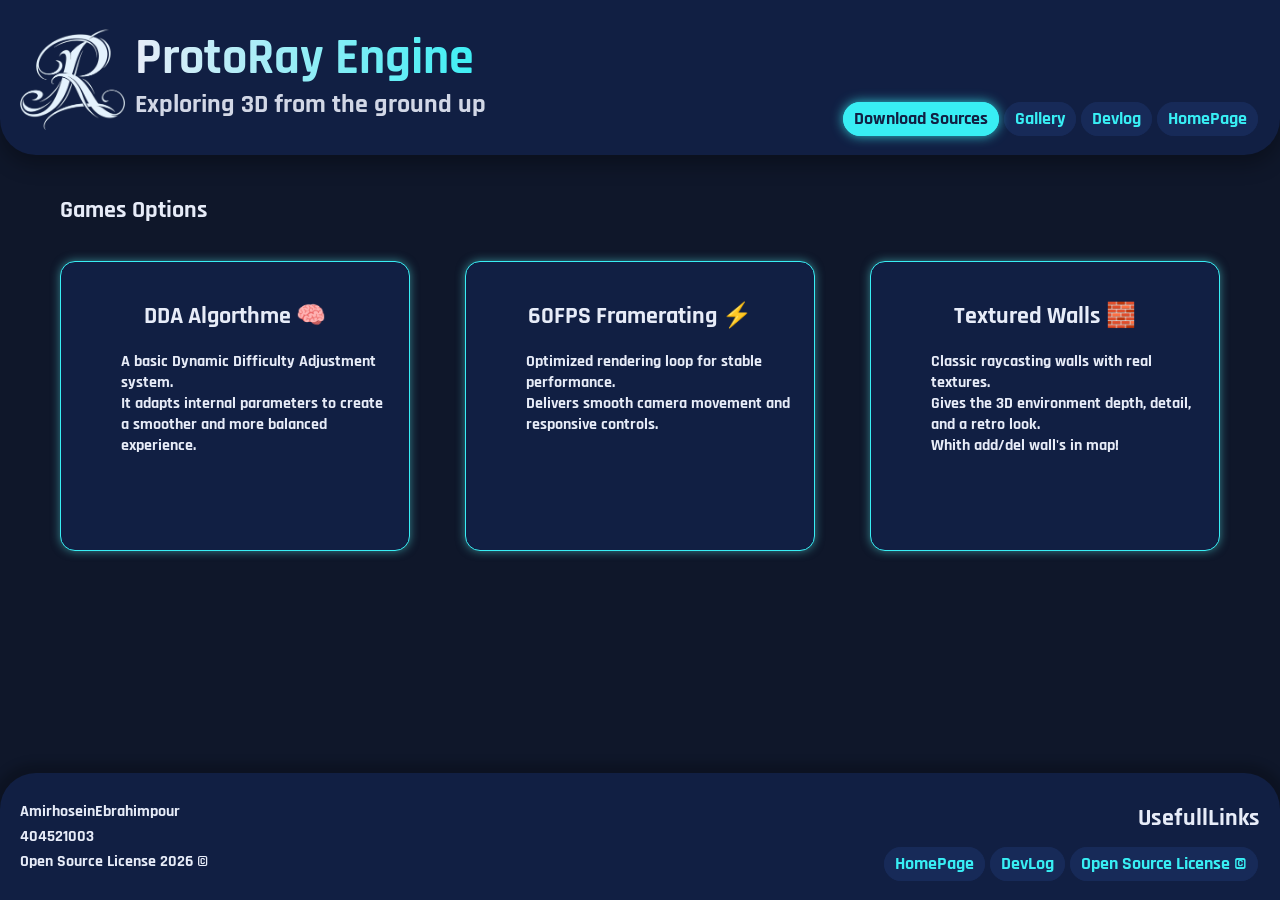
<file: docs/index.html>
<!DOCTYPE html>
<html lang="en">
    <head>
        <meta charset="UTF-8">
        <meta name="viewport" content="width=device-width, initial-scale=1.0">
        <title>raycaster_web_developing</title>
        <link rel="stylesheet" href="./style.css">
        <link rel="icon" type="image/png" href="./lll.png">

    </head>

    <body>
        <header>
            
            <div class="name">
                <div class="header-logo">
                    <img src="./oone.png" alt="A">
                </div>
                <div class="header-text">
                    <h1>ProtoRay Engine</h1>
                    <h3>Exploring 3D from the ground up</h3>
                </div>
            </div>
            <nav dir="rtl">
                <ul >
                    <li><a href="./index.html" target="_blank">HomePage</a></li>
                    <li><a href="./devlog.html" target="_blank">Devlog</a></li>
                    <li><a href="./gallery.html" target="_blank">Gallery</a></li>
                    <li><a href="https://github.com/amirhosien85/simple-raycaster" target="_blank" class="button">Download Sources</a></li>
                </ul>
            </nav>
        </header>

        <main>
            <div>
                <h2>Games Options</h2>
                <ol class ="intruduction-grid">
                    <li>
                        <dl>
                            <h2><dt> DDA Algorthme 🧠</dt></h2>
                            <dd>A basic Dynamic Difficulty Adjustment system.<br>It adapts internal parameters to create a smoother and more balanced experience.</dd>
                        </dl>
                    </li>
                    <li>
                        <dl>
                            <h2><dt>60FPS Framerating ⚡</dt></h2>
                            <dd>Optimized rendering loop for stable performance.<br>Delivers smooth camera movement and responsive controls.</dd>
                        </dl>
                    </li><li>
                        <dl>
                            <h2><dt>Textured Walls 🧱</dt></h2>
                            <dd>Classic raycasting walls with real textures.<br>Gives the 3D environment depth, detail, and a retro look.<br>Whith add/del wall's in map!</dd>
                        </dl>
                    </li>
                </ol>
            </div>
        </main>

        <footer>
            <div class="end">
                <p>
                    AmirhoseinEbrahimpour<br>
                    404521003<br>
                    Open Source License 2026 ©
                </p>                
            </div>
        <nav>
            <div class="footerlinks">
                <h2>UsefullLinks</h3>
                <ul>
                    <li><a href="./index.html" target="_blank">HomePage</a></li>
                    <li><a href="./devlog.html" target="_blank">DevLog</a></li>
                    <li><a href=" https://policies.google.com/?hl=en" target="_blank">Open Source License ©</a></li>
                </ul>

            </div>
        </nav>
            

        </footer>
    </body>


</html>
</file>
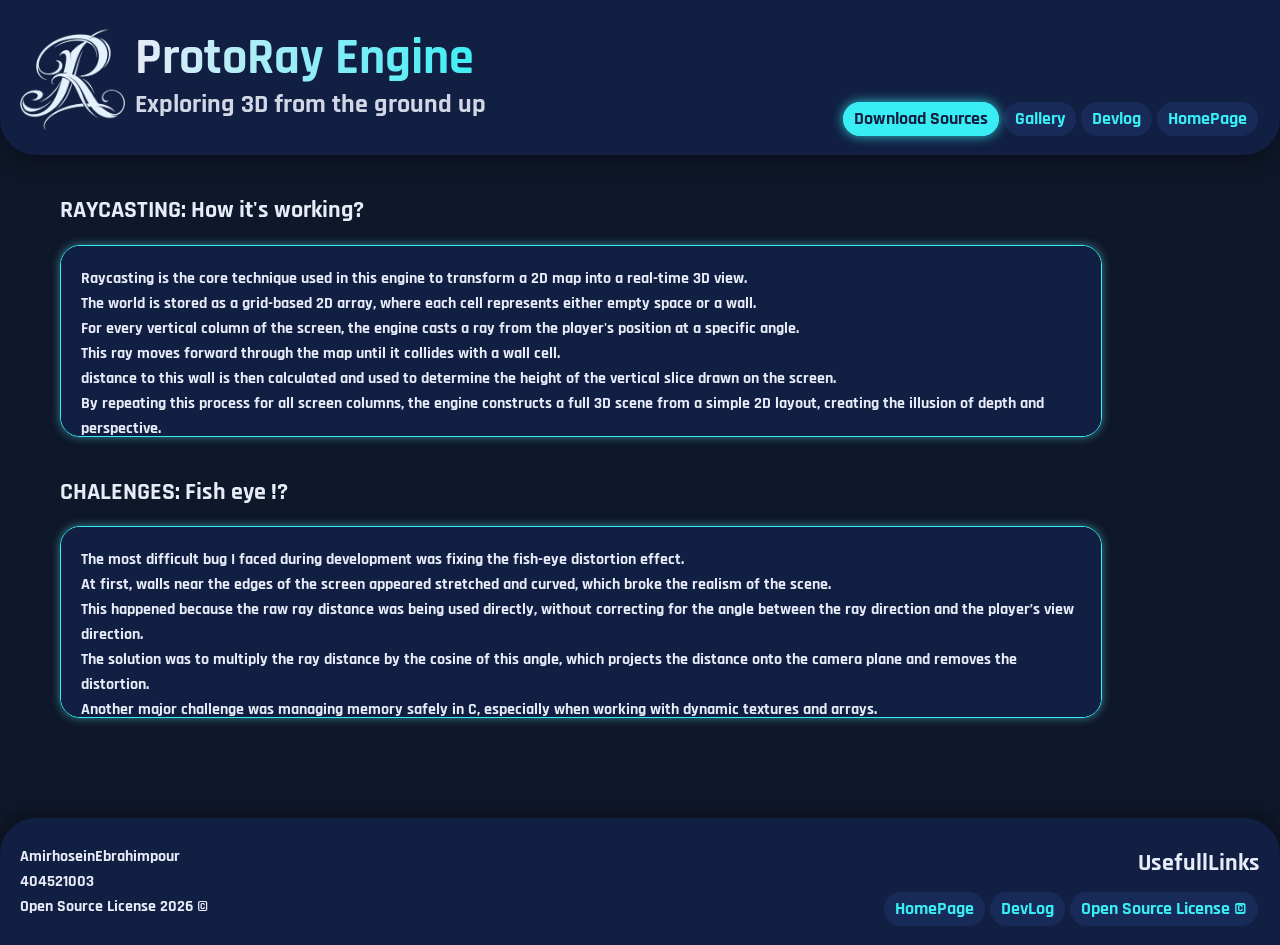
<file: docs/devlog.html>
<!DOCTYPE html>
<html lang="en">
    <head>
        <meta charset="UTF-8">
        <meta name="viewport" content="width=device-width, initial-scale=1.0">
        <title>raycaster_web_developing</title>
        <link rel="stylesheet" href="./style.css">
        <link rel="icon" type="image/png" href="./lll.png">
    </head>

    <body>
        <header>
            <div class="name">
                <div class="header-logo">
                    <img src="./oone.png" alt="A">
                </div>
                <div class="header-text">
                    <h1>ProtoRay Engine</h1>
                    <h3>Exploring 3D from the ground up</h3>
                </div>
            </div>
            <nav dir="rtl">
                <ul >
                    <li><a href="./index.html" target="_blank">HomePage</a></li>
                    <li><a href="./devlog.html" target="_blank">Devlog</a></li>
                    <li><a href="./gallery.html" target="_blank">Gallery</a></li>
                    <li><a href="https://github.com/amirhosien85/simple-raycaster" target="_blank" class="button">Download Sources</a></li>
                </ul>
            </nav>
        </header>

        <main>
            <div>
                <h2>RAYCASTING: How it's working?</h2>
                <p class="bio-text">
                    Raycasting is the core technique used in this engine to transform a 2D map into a real-time 3D view.<br> The world is stored as a grid-based 2D array, where each cell represents either empty space or a wall. <br>For every vertical column of the screen, the engine casts a ray from the player's position at a specific angle. <br>This ray moves forward through the map until it collides with a wall cell. <br> distance to this wall is then calculated and used to determine the height of the vertical slice drawn on the screen. <br>By repeating this process for all screen columns, the engine constructs a full 3D scene from a simple 2D layout, creating the illusion of depth and perspective.
                </p>
            </div>
            <div>
                <h2>CHALENGES: Fish eye !?</h2>
                <p class="bio-text">
                    The most difficult bug I faced during development was fixing the fish-eye distortion effect. <br>At first, walls near the edges of the screen appeared stretched and curved, which broke the realism of the scene. <br>This happened because the raw ray distance was being used directly, without correcting for the angle between the ray direction and the player’s view direction. <br>The solution was to multiply the ray distance by the cosine of this angle, which projects the distance onto the camera plane and removes the distortion. <br>Another major challenge was managing memory safely in C, especially when working with dynamic textures and arrays. <br>Debugging segmentation faults and memory leaks taught me the importance of careful allocation, validation, and cleanup in low-level programming.
                </p>
            </div>
        </main>

        <footer>
            <div class="end">
                <p>
                    AmirhoseinEbrahimpour<br>
                    404521003<br>
                    Open Source License 2026 ©
                </p>                
            </div>
        <nav>
            <div class="footerlinks">
                <h2>UsefullLinks</h3>
                <ul>
                    <li><a href="./index.html" target="_blank">HomePage</a></li>
                    <li><a href="./devlog.html" target="_blank">DevLog</a></li>
                    <li><a href=" https://policies.google.com/?hl=en" target="_blank">Open Source License ©</a></li>
                </ul>

            </div>
        </nav>
            

        </footer>
    </body>


</html>
</file>
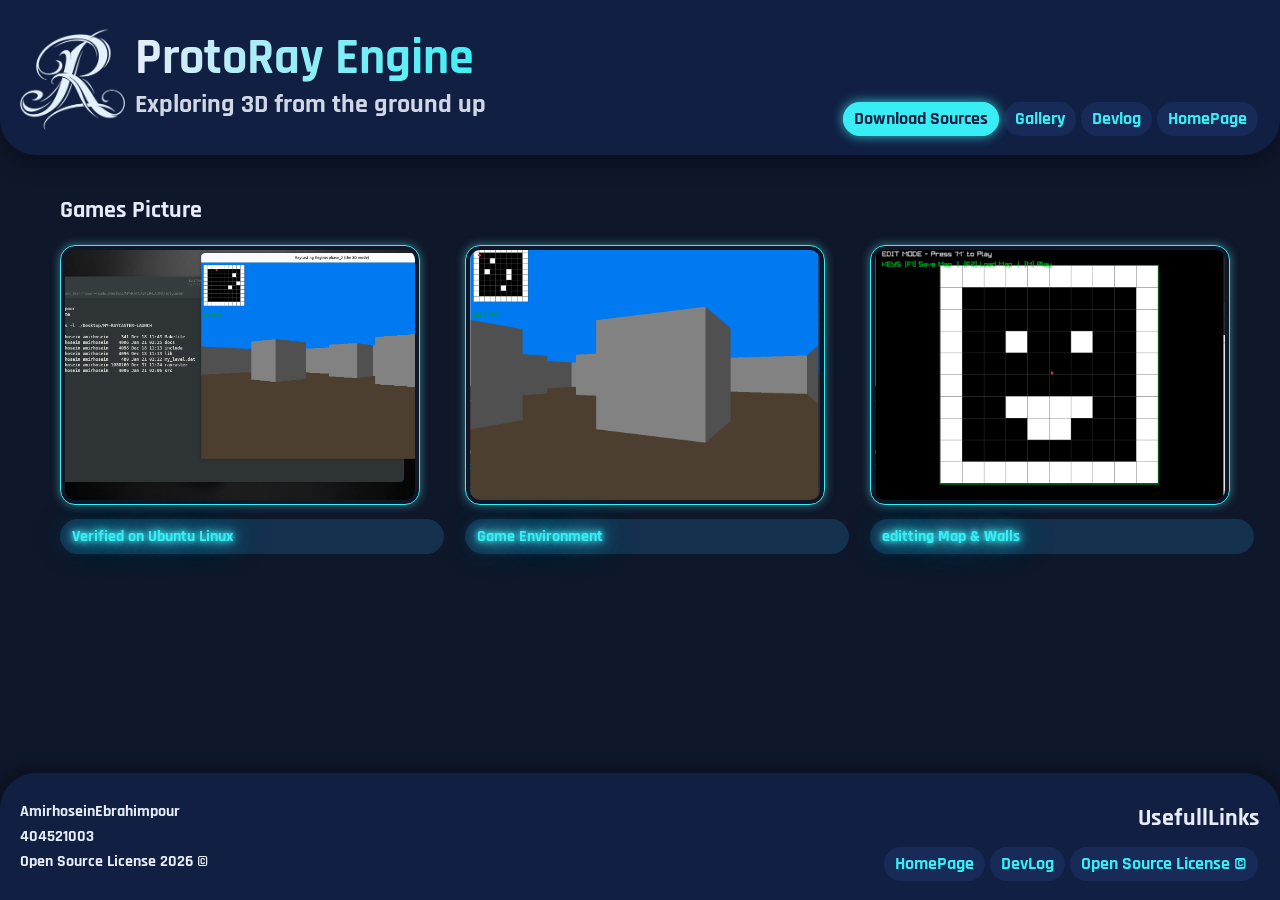
<file: docs/gallery.html>
<!DOCTYPE html>
<html lang="en">
    <head>
        <meta charset="UTF-8">
        <meta name="viewport" content="width=device-width, initial-scale=1.0">
        <title>raycaster_web_developing</title>
        <link rel="stylesheet" href="./style.css">
        <link rel="icon" type="image/png" href="./lll.png">

    </head>

    <body>
        <header>
            
            <div class="name">
                <div class="header-logo">
                    <img src="./oone.png" alt="A">
                </div>
                <div class="header-text">
                    <h1>ProtoRay Engine</h1>
                    <h3>Exploring 3D from the ground up</h3>
                </div>
            </div>
            <nav dir="rtl">
                <ul >
                    <li><a href="./index.html" target="_blank">HomePage</a></li>
                    <li><a href="./devlog.html" target="_blank">Devlog</a></li>
                    <li><a href="./gallery.html" target="_blank">Gallery</a></li>
                    <li><a href="https://github.com/amirhosien85/simple-raycaster" target="_blank" class="button">Download Sources</a></li>
                </ul>
            </nav>
        </header>

        <main>
            <div>
                <h2 >Games Picture</h2> 
                <ol class ="intruduction-grid">
                    <li>
                        <img class="Screenshot" src="./images/linux-proof.png" alt="sc1">
                        <figure class="neon">Verified on Ubuntu Linux</figure>
                    </li>
                    <li>
                        <img class="Screenshot" src="./images/Screenshot (2).png" alt="sc1">
                        <figure class="neon">Game Environment</figure>
                    </li><li>
                        <img class="Screenshot" src=".//images/Screenshot (3).png" alt="sc1">
                        <figure class="neon">editting Map & Walls</figure>
                    </li>
                </ol>
            </div>
        </main>

        <footer>
            <div class="end">
                <p>
                    AmirhoseinEbrahimpour<br>
                    404521003<br>
                    Open Source License 2026 ©
                </p>                
            </div>
        <nav>
            <div class="footerlinks">
                <h2>UsefullLinks</h3>
                <ul>
                    <li><a href="./index.html" target="_blank">HomePage</a></li>
                    <li><a href="./devlog.html" target="_blank">DevLog</a></li>
                    <li><a href=" https://policies.google.com/?hl=en" target="_blank">Open Source License ©</a></li>
                </ul>

            </div>
        </nav>
            

        </footer>
    </body>

</html>
</file>
<file: docs/style.css>
:root {
    --bg-color: #0f172a;
    --primary-color: #111f43;
    --primary-hf-color: #172a58;
    --accent-color: #38eef4;
    --text-color: #e7ecf8;
    --hover-color: #7df6fa;
    --shadow-color: rgba(0, 0, 0, 0.5);
}
@font-face {
    font-family: 'MyFont';
    src: url('fonts/Rajdhani-Bold.ttf') format('truetype');
    font-weight: normal;
    font-style: normal;
}
body {
    font-family: 'MyFont', Tahoma, sans-serif;

    background-color: var(--bg-color);
    color: var(--text-color);

    padding: 0%;
    margin: 0%;
    min-height: 100vh;

    display: flex;
    flex-direction:column;
}
header {
    background-color: var(--primary-color);
    padding: 25px 20px;

    border-end-start-radius: 36px;
    border-end-end-radius: 36px;
    
    box-shadow: 0 10px 20px rgba(0, 0, 0, 0.3); 

    display: flex;
    flex-direction: row;

    justify-content: space-between;

    align-items: end;

    flex-wrap:wrap;

    position: relative;

    z-index: 10;
}
.name {
    display: flex;
    align-items: center;
    gap: 10px;
}


.header-logo img {
    width: 105px;
    height: auto;
    display: block;


}
.button-prestion img{
    width: 105px;
    height: auto;
    display: block;
}
.header-text h1 {
    background: linear-gradient(90deg, #e7ecf8, #38eef4);

    -webkit-background-clip: text;

    background-clip: text;

    color: transparent;

    font-weight: 800;
    font-size: 50px;

    margin-bottom: 0;
    margin-top: 0;

    line-height: 1;
}
.header-text h3 {
    margin-top: 5px;
    margin-bottom: 0;

    font-size: 26px;

    opacity: 0.9;
}

a {
    color: var(--accent-color);
    text-decoration:none;

    font-weight: bold;
    font-size: 1.1rem;

    border: 0.5px solid var(--primary-hf-color);
    border-radius: 34px;

    transition: all 0.3s ease;

    padding: 5px 10px;
    margin: 2px;
    background-color: var(--primary-hf-color);
    /* margin-top: 5px; */

}
a:hover {
    color: var(--hover-color);
    text-decoration: dashed;
}
a.button {
    background-color: var(--accent-color);
    color: var(--primary-color);
    border-color: var(--accent-color);
    box-shadow: 0 0 12px rgba(56, 238, 244, 0.8);
    transform: scale(1.05);
}

a.button:hover {
    background-color: var(--hover-color);
    color: var(--primary-color);
    transform: scale(1.8);
}


nav ul {
    list-style: none;

    margin: 0;
    padding: 0;
    
    display: flex;
    flex-direction: row;

    align-items: right;
    flex-wrap: wrap;
    gap: 1px;
    
    justify-content: flex-end;
}

main {
    padding: 20px;

    max-width: 1200px;
    
    margin: 0 auto; 
    
    width: 100%;

    box-sizing: border-box; 

    padding-bottom: 60px;

    /* flex-grow: 1; */
}
body {
    scroll-behavior: smooth;
}

.intruduction-grid {
    display: grid;

    grid-template-columns: repeat(auto-fit, minmax(350px, 1fr)); 

    gap: 3.4rem;

    padding: 0px;
    
    list-style: none;
}
.intruduction-grid li dl {
    background-color: var(--primary-color);
    padding: 20px;
    border-radius: 15px;
    border: 1.5px solid var(--accent-color);
    box-shadow: 0 4px 8px var(--shadow-color); 
    transition: transform 0.3s ease;
    height: 100%;
    box-shadow: 0 0 10px rgba(79, 205, 209, 0.6);
    display: flex;
    flex-direction: column;
    align-items: center;
}

.intruduction-grid li dl:hover {
    transform: translateY(-5px);
    box-shadow: 0 8px 16px rgba(0, 0, 0, 0.7);
    
}


.bio-text {
    background-color: var(--primary-color);
    border-radius: 20px;
    border: 1px solid var(--accent-color);

    max-width: 1000px;
    max-height: 150px;
    width: 100%;

    padding: 20px;
    margin-bottom: 40px;

    overflow-y: auto;

    box-shadow: 0 0 10px rgba(79, 205, 209, 0.6);

    line-height: 25px;
}

.Screenshot {
    width: 100%;
    height: 250px;
    object-fit: cover;

    display: block;
    padding: 4px;

    border-radius: 15px;
    border: 1.5px solid var(--accent-color);
    box-shadow: 0 4px 8px var(--shadow-color); 
    
    transition: transform 0.3s ease;


    box-shadow: 0 0 10px rgba(79, 205, 209, 0.6);

}
.Screenshot:hover{
    transform: scale(1.05);
    box-shadow: 0 8px 16px rgba(0, 0, 0, 0.7);
}

footer {
    
    border-top-left-radius: 36px;
    border-top-right-radius: 36px;

    background-color: var(--primary-color);

    padding: 10px 20px 10px 20px;

    margin-top: auto; 
    
    display: flex;

    flex-direction: row;

    justify-content: space-between;

    flex-wrap: wrap-reverse;

    box-shadow: 0px 0px 10px 10px rgba(0, 0, 0, 0.2); 
}
footer ul{
    list-style: none;
}
 .footerlinks{
    text-align: right;
    display: flex;
    flex-direction: column;
}
.end {
    line-height: 25px;
}
figure {
    border: 1px solid #14314e;
    padding: 6px 11px;
    margin: 14px 0px;
    width: 360px;
    color: #4fcdd1;
    background-color: #14314e;
    border-radius: 34px;
}
::selection {
    background-color: var(--accent-color);
    color: var(--primary-color);
}



@media (max-width: 768px) {
    header {
        flex-direction: column;
        text-align: center;
        gap: 15px;
    }

    nav ul {
        flex-direction: column;
        align-items: center;
        gap: 15px;
    }

    .intruduction-grid {
        grid-template-columns: 1fr;
    }
    
    footer {
        flex-direction: column;
        gap: 20px;
    }
}



.neon {
    color: var(--accent-color);
    text-shadow:
        0 0 5px var(--accent-color),
        0 0 10px var(--accent-color),
        0 0 20px var(--hover-color),
        0 0 40px rgba(56,238,244,0.8);
}

.neon-box {
    border: 1px solid var(--accent-color);
    box-shadow:
        0 0 6px rgba(56,238,244,0.6),
        0 0 12px rgba(56,238,244,0.5),
        0 0 24px rgba(56,238,244,0.4);
}


.neon-pulse {
    background: none;
    animation: glow 1s ease-in-out infinite alternate;
}

@keyframes glow {
    from {
        box-shadow: 0 0 8px rgba(56,238,244,0.4);
    }
    to {
        box-shadow: 0 0 20px rgba(56,238,244,0.9);
    }
}
::-webkit-scrollbar {
    width: 10px;
}

::-webkit-scrollbar-track {
    background: var(--primary-color);
    border-radius: 10px;
}

::-webkit-scrollbar-thumb {
    background: var(--accent-color);
    border-radius: 10px;
}

::-webkit-scrollbar-thumb:hover {
    background: var(--hover-color);
}


* {
    scrollbar-width: 8px;
    scrollbar-color: var(--accent-color) var(--primary-color);
}
</file>
